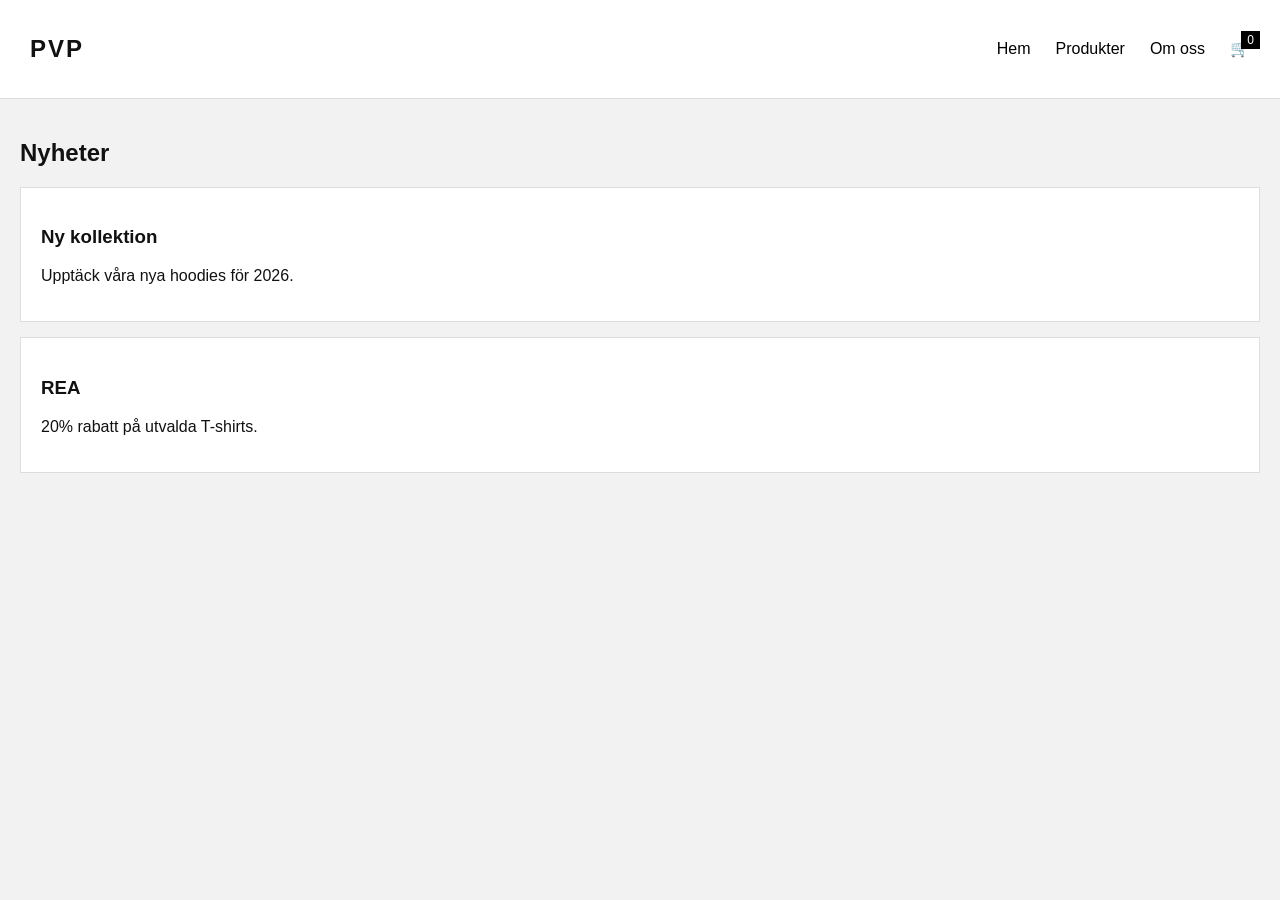
<file: index.html>
<!DOCTYPE html>
<html lang="sv">
<head>
<meta charset="UTF-8">
<title>PVP</title>
<link rel="stylesheet" href="style.css">
</head>
<body>

<nav>
<h1>PVP</h1>
<ul>
<li><a href="index.html">Hem</a></li>
<li><a href="products.html">Produkter</a></li>
<li><a href="about.html">Om oss</a></li>

<li class="cart-icon" onclick="toggleCart()">
🛒
<span class="cart-count" id="cartCount">0</span>
</li>
</ul>
</nav>

<main>
<h2>Nyheter</h2>

<div class="card">
<h3>Ny kollektion</h3>
<p>Upptäck våra nya hoodies för 2026.</p>
</div>

<div class="card">
<h3>REA</h3>
<p>20% rabatt på utvalda T-shirts.</p>
</div>

</main>

<!-- CART -->
<div id="cartDrawer" class="cart-drawer">
<h2>Varukorg</h2>
<div id="cartItems"></div>
<p>Total: <span id="total">0</span> kr</p>

<h3>Leverans</h3>
<select>
<option>PostNord</option>
<option>EarlyBird</option>
<option>DHL</option>
</select>

<h3>Betalning</h3>
<select>
<option>Klarna</option>
<option>Swish</option>
<option>Bankkort</option>
</select>

<p>Fri frakt över 599 kr</p>
</div>

<script src="script.js"></script>
</body>
</html>
</file>
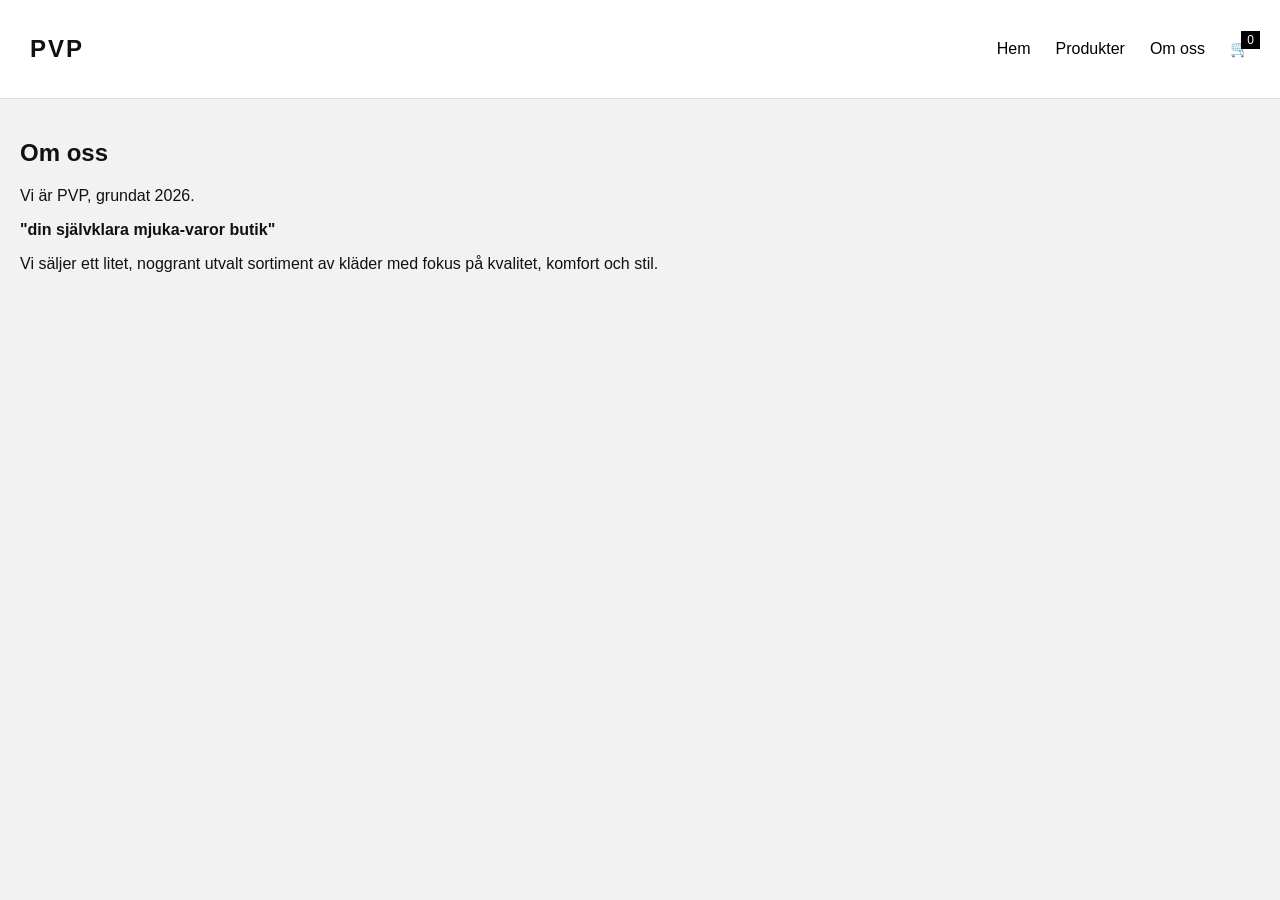
<file: about.html>
<!DOCTYPE html>
<html lang="sv">
<head>
<meta charset="UTF-8">
<title>Om oss - PVP</title>
<link rel="stylesheet" href="style.css">
</head>
<body>

<nav>
<h1>PVP</h1>
<ul>
<li><a href="index.html">Hem</a></li>
<li><a href="products.html">Produkter</a></li>
<li><a href="about.html">Om oss</a></li>

<li class="cart-icon" onclick="toggleCart()">
🛒
<span class="cart-count" id="cartCount">0</span>
</li>
</ul>
</nav>

<main>
<h2>Om oss</h2>

<p>Vi är PVP, grundat 2026.</p>
<p><strong>"din självklara mjuka-varor butik"</strong></p>

<p>
Vi säljer ett litet, noggrant utvalt sortiment av kläder
med fokus på kvalitet, komfort och stil.
</p>

</main>

<!-- CART -->
<div id="cartDrawer" class="cart-drawer">
<h2>Varukorg</h2>
<div id="cartItems"></div>
<p>Total: <span id="total">0</span> kr</p>

<h3>Leverans</h3>
<select>
<option>PostNord</option>
<option>EarlyBird</option>
<option>DHL</option>
</select>

<h3>Betalning</h3>
<select>
<option>Klarna</option>
<option>Swish</option>
<option>Bankkort</option>
</select>

<p>Fri frakt över 599 kr</p>
</div>

<script src="script.js"></script>
</body>
</html>
</file>
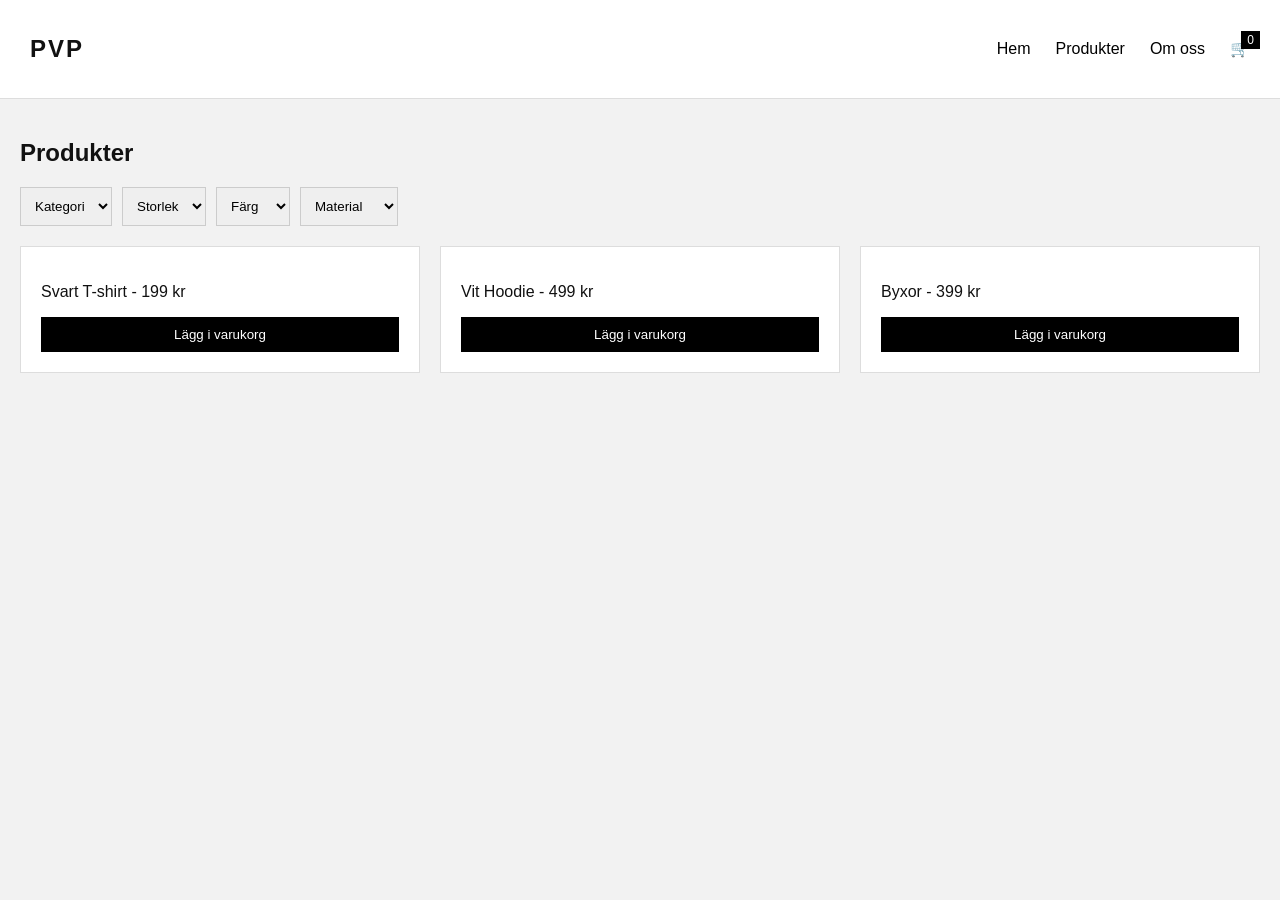
<file: products.html>
<!DOCTYPE html>
<html lang="sv">
<head>
<meta charset="UTF-8">
<title>Produkter - PVP</title>
<link rel="stylesheet" href="style.css">
</head>
<body>

<nav>
<h1>PVP</h1>
<ul>
<li><a href="index.html">Hem</a></li>
<li><a href="products.html">Produkter</a></li>
<li><a href="about.html">Om oss</a></li>

<li class="cart-icon" onclick="toggleCart()">
🛒
<span class="cart-count" id="cartCount">0</span>
</li>
</ul>
</nav>

<main>

<h2>Produkter</h2>

<div class="filters">
<select id="categoryFilter">
<option value="all">Kategori</option>
<option value="tshirt">T-shirt</option>
<option value="hoodie">Hoodie</option>
<option value="byxor">Byxor</option>
<option value="keps">Keps</option>
<option value="skor">Skor</option>
</select>

<select id="sizeFilter">
<option value="all">Storlek</option>
<option value="s">S</option>
<option value="m">M</option>
<option value="l">L</option>
</select>

<select id="colorFilter">
<option value="all">Färg</option>
<option value="svart">Svart</option>
<option value="vit">Vit</option>
</select>

<select id="materialFilter">
<option value="all">Material</option>
<option value="bomull">Bomull</option>
<option value="polyester">Polyester</option>
</select>
</div>

<div class="products">

<div class="product" data-category="tshirt" data-size="m" data-color="svart" data-material="bomull" data-name="Svart T-shirt" data-price="199">
<p>Svart T-shirt - 199 kr</p>
<button onclick="addToCart(this)">Lägg i varukorg</button>
</div>

<div class="product" data-category="hoodie" data-size="l" data-color="vit" data-material="bomull" data-name="Vit Hoodie" data-price="499">
<p>Vit Hoodie - 499 kr</p>
<button onclick="addToCart(this)">Lägg i varukorg</button>
</div>

<div class="product" data-category="byxor" data-size="m" data-color="svart" data-material="polyester" data-name="Byxor" data-price="399">
<p>Byxor - 399 kr</p>
<button onclick="addToCart(this)">Lägg i varukorg</button>
</div>

</div>

</main>

<!-- CART -->
<div id="cartDrawer" class="cart-drawer">
<h2>Varukorg</h2>
<div id="cartItems"></div>
<p>Total: <span id="total">0</span> kr</p>

<h3>Leverans</h3>
<select>
<option>PostNord</option>
<option>EarlyBird</option>
<option>DHL</option>
</select>

<h3>Betalning</h3>
<select>
<option>Klarna</option>
<option>Swish</option>
<option>Bankkort</option>
</select>

<p>Fri frakt över 599 kr</p>
</div>

<script src="script.js"></script>
</body>
</html>
</file>
<file: style.css>
body {
font-family: Helvetica, Arial, sans-serif;
margin: 0;
background: #f2f2f2;
color: #111;
}

nav {
display: flex;
justify-content: space-between;
align-items: center;
background: white;
border-bottom: 1px solid #ddd;
padding: 15px 30px;
}

nav h1 {
letter-spacing: 2px;
}

nav ul {
list-style: none;
display: flex;
gap: 25px;
align-items: center;
}

nav a {
text-decoration: none;
color: black;
}

.cart-icon {
cursor: pointer;
position: relative;
}

.cart-count {
position: absolute;
top: -8px;
right: -10px;
background: black;
color: white;
padding: 2px 6px;
font-size: 12px;
}

main {
padding: 20px;
}

.products {
display: grid;
grid-template-columns: repeat(auto-fit, minmax(220px, 1fr));
gap: 20px;
}

.product {
background: white;
border: 1px solid #ddd;
padding: 20px;
}

button {
background: black;
color: white;
border: none;
padding: 10px;
width: 100%;
cursor: pointer;
}

button:hover {
background: #333;
}

.filters {
display: flex;
gap: 10px;
margin-bottom: 20px;
flex-wrap: wrap;
}

select {
padding: 10px;
border: 1px solid #ccc;
}

.card {
background: white;
border: 1px solid #ddd;
padding: 20px;
margin-bottom: 15px;
}

.cart-drawer {
position: fixed;
top: 0;
right: -400px;
width: 350px;
height: 100%;
background: white;
border-left: 1px solid #ddd;
padding: 20px;
transition: 0.3s;
overflow-y: auto;
}

.cart-drawer.open {
right: 0;
}

.cart-item {
border-bottom: 1px solid #eee;
padding: 10px 0;
}
</file>
